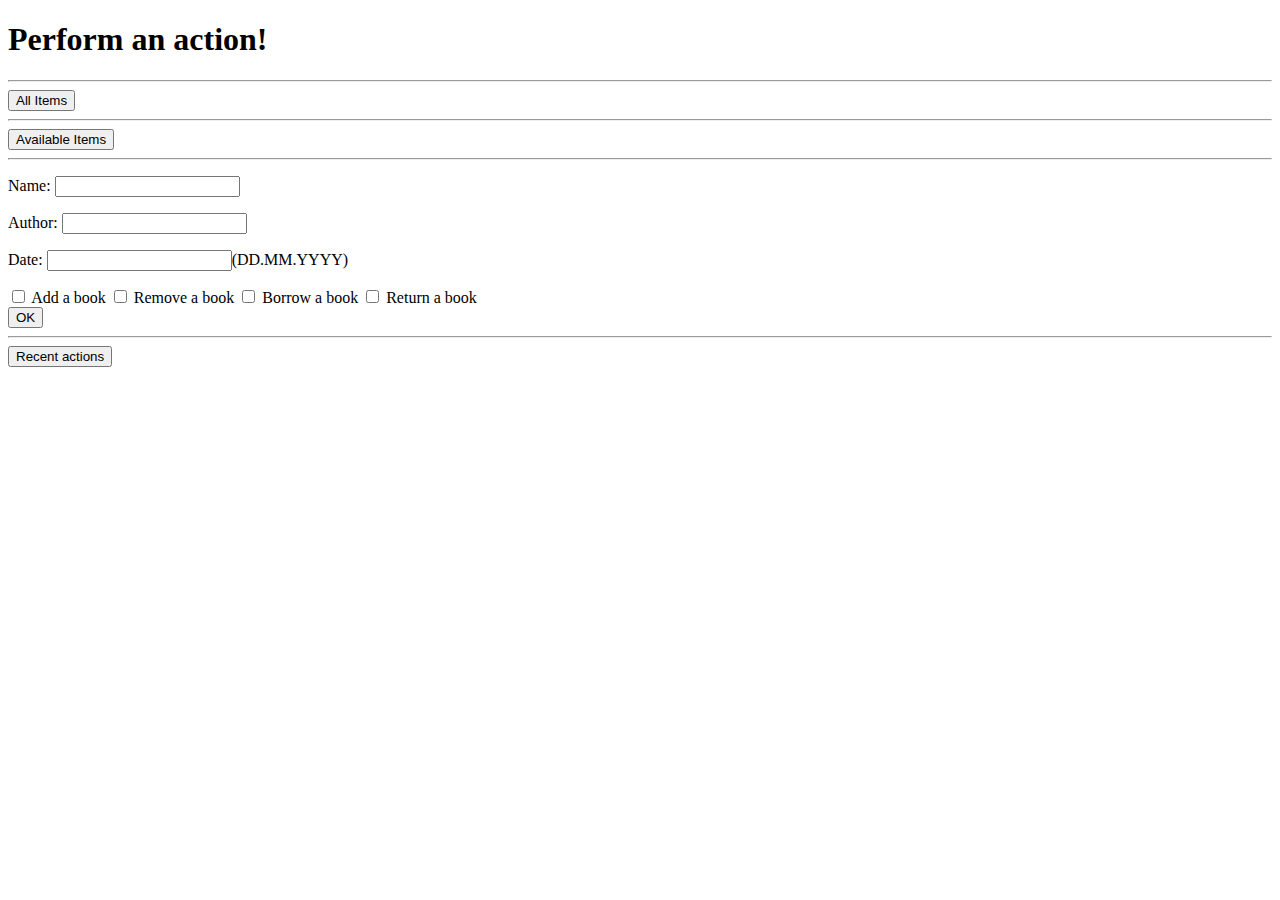
<file: webapp/index.html>
<!DOCTYPE html>
<!--
To change this license header, choose License Headers in Project Properties.
To change this template file, choose Tools | Templates
and open the template in the editor.
-->
<html>
    <head>
        <meta http-equiv="Content-Type" content="text/html; charset=UTF-8">
        <title>Library</title>
    </head>
    <body>
        <h1>Perform an action!</h1>

        <hr>
        <form action="DisplayAllItems.html">
            <input type="submit" value="All Items" />
        </form>
        <hr>
        <form action="AvailableItems">
            <input type="submit" value="Available Items" />
        </form>
        <hr>
        <form action="ItemAction">
            <p>Name: <input type=text size=20 name=name></p>
            <p>Author: <input type=text size=20 name=author></p>
            <p>Date: <input type=text size=20 name=date>(DD.MM.YYYY)</p>
            <input type="checkbox" name=action id=add value=add>
            <label for=add>Add a book</label>
            <input type="checkbox" name=action id=remove value=remove>
            <label for=remove>Remove a book</label>
            <input type="checkbox" name=action id=borrow value=borrow>
            <label for=borrow>Borrow a book</label>
            <input type="checkbox" name=action id=return value=return>
            <label for=return>Return a book</label>
            <br>
            <input type="submit" value="OK" />
        </form>
        <hr>
        <form action="ActionHistory">
            <input type="submit" value="Recent actions" />
        </form>
    </body>
</html>
</file>
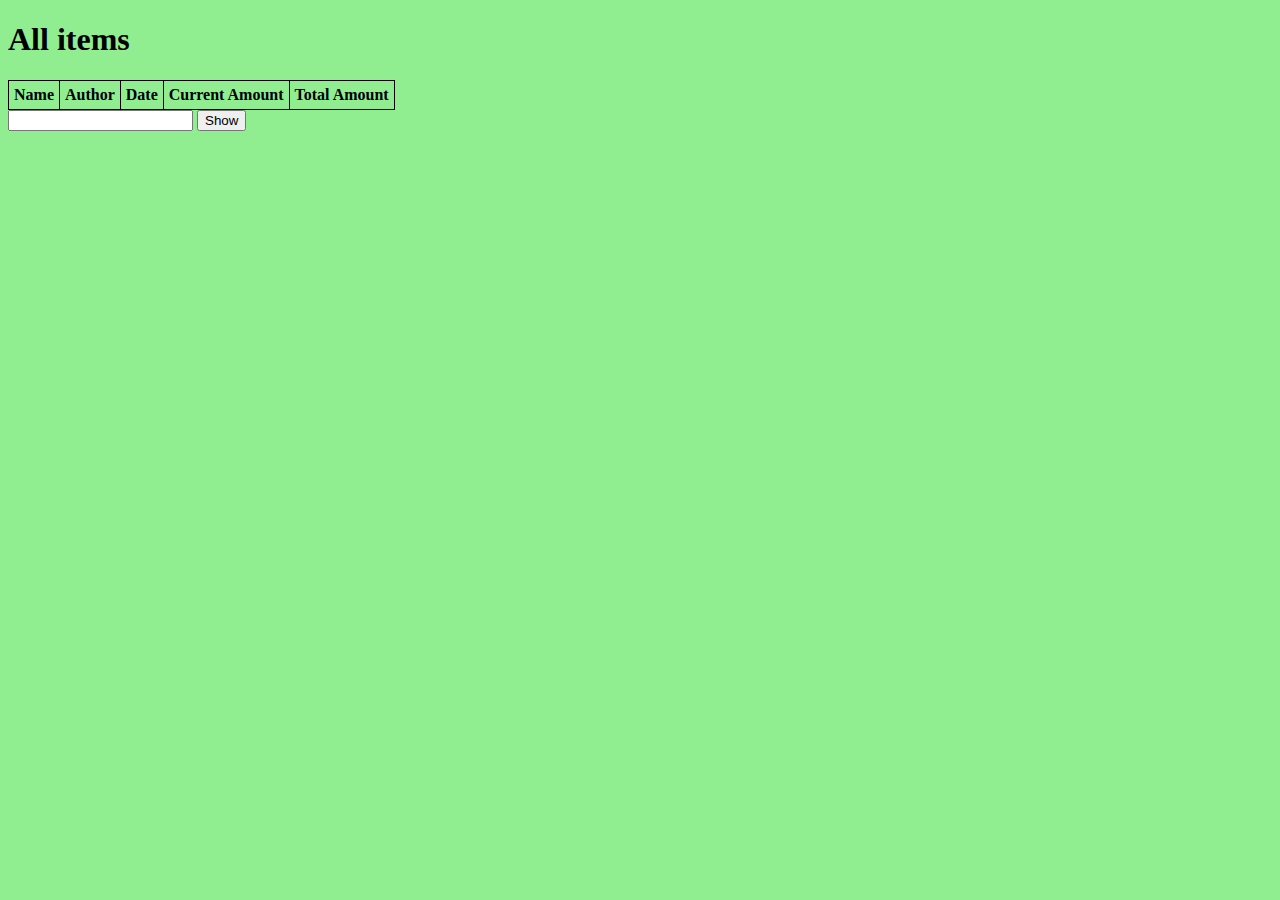
<file: webapp/DisplayAllItems.html>
<!DOCTYPE html>
<!--
Click nbfs://nbhost/SystemFileSystem/Templates/Licenses/license-default.txt to change this license
Click nbfs://nbhost/SystemFileSystem/Templates/JSP_Servlet/Html.html to edit this template
-->
<html>
    <head>
        <title>All items list</title>
        <script type="text/javascript" src="ajax.js"></script>
        <link rel="stylesheet" href="main.css">
        <meta http-equiv="Content-Type" content="text/html; charset=UTF-8">
        <meta name="viewport" content="width=device-width, initial-scale=1.0">
    </head>
    <body>
        <h1>All items</h1>
        <table>
            <thead>                
                <tr>
                    <th>Name</th>
                    <th>Author</th>
                    <th>Date</th>
                    <th>Current Amount</th> 
                    <th>Total Amount</th> 
                </tr>
            </thead>            
            <tbody id="itemTable">
            </tbody>            
        </table>
         
        <input type="text" id="name" name="name" />         
        <input type="button" id="test" value="Show" onClick="getTable('name', 'itemTable');" />
    </body>
</html>
</file>
<file: webapp/main.css>
body {
    background-color: lightgreen;
}

table, td, th, tr {
    border-collapse: collapse;
    border: 1px black solid;
    padding: 5px;
}
</file>
